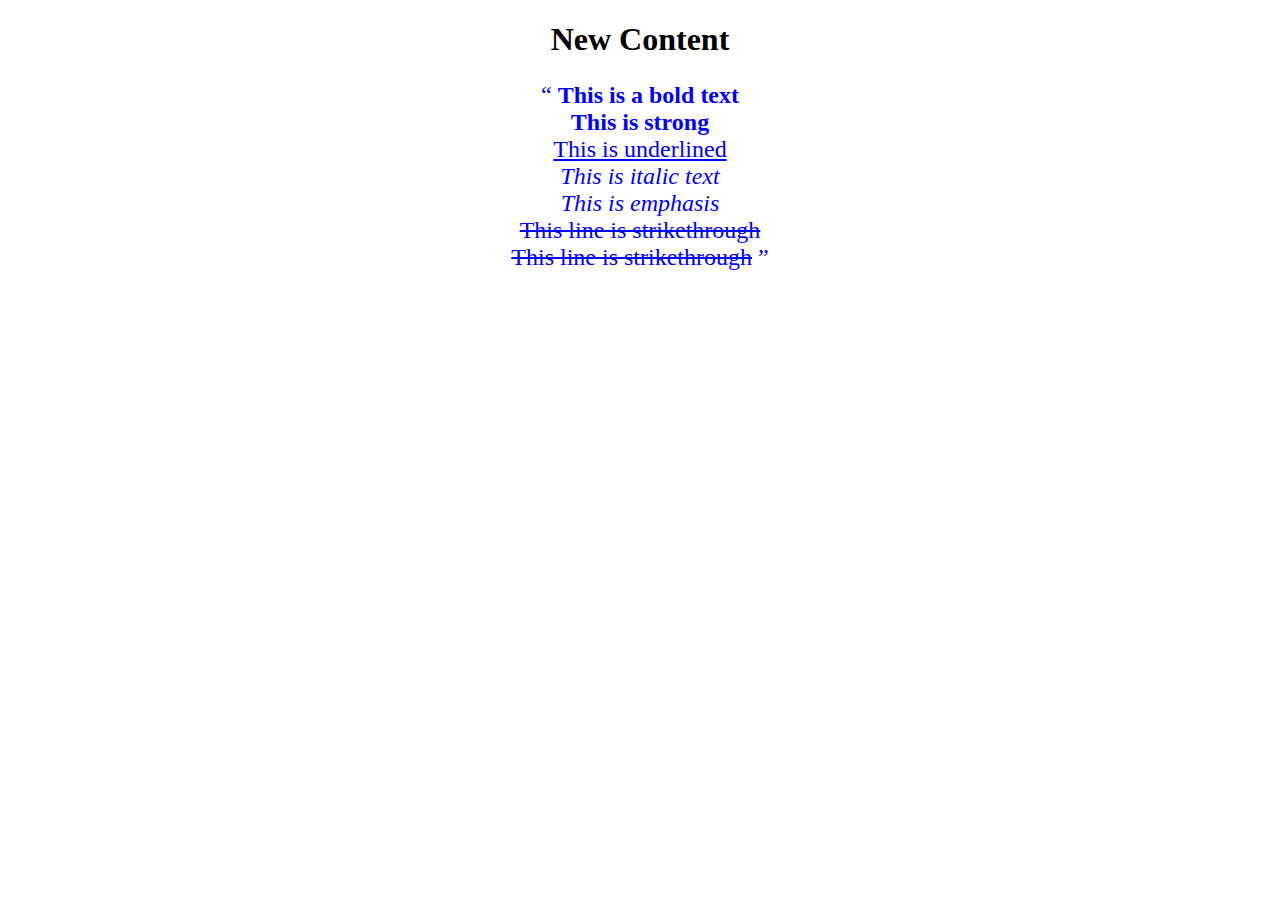
<file: HTML/index.html>
<!DOCTYPE html>
<html lang="en">

<head>
    <meta charset="UTF-8">
    <!--meta is used to connect with browser, eg-SEO -->
    <meta name="viewport" content="width=device-width, initial-scale=1.0">
    <title>First Document</title>
</head>

<body>


    <h1 style="text-align:center">New Content </h1>
    <p style="color: blue; font-size: 24px;text-align: center;">
        <q> <b>This is a bold text</b> <br>
            <strong>This is strong</strong> <br>
            <u>This is underlined</u> <br>
            <i>This is italic text</i> <br>
            <em>This is emphasis</em> <br>
            <strike>This line is strikethrough</strike> <br>
            <del>This line is strikethrough</del> </q>

    </p>

</body>

</html>
</file>
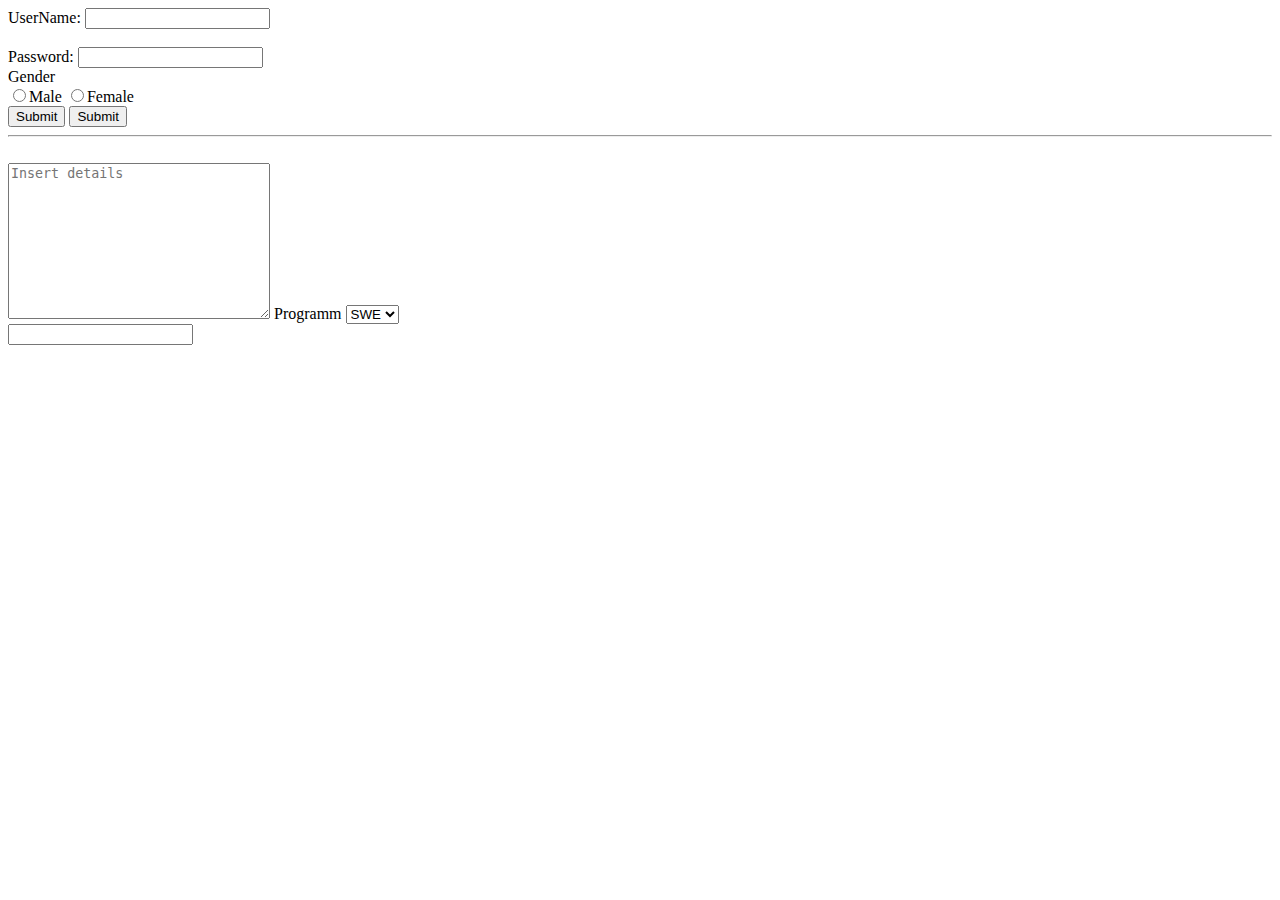
<file: HTML/htmlForm.html>
<!DOCTYPE html>
<html lang="en">

<head>
    <meta charset="UTF-8">
    <meta name="viewport" content="width=device-width, initial-scale=1.0">
    <title>HTML Form</title>
</head>

<body>
    <!-- mane info gula koi jabe -->
    <form action="user.php" method="get">
        <label for="username">UserName: </label>
        <input id="username" type="text"> <br> <br>

        <label for="password">Password: </label>
        <!-- name is for backend,php// id is for html and css -->
        <input type="password" name="" id="password">

        <br>

        <!-- name diye group a ashe -->
        <label for="">Gender</label> <br>
        <input type="radio" name="gender" value="Male" id="Male">Male
        <input type="radio" name="gender" value="Female" id="Female">Female <br>
        <button type="button">Submit</button>
        <input type="submit" value="Submit">

        <br>
        <hr> <br>

        <textarea name="" id="" cols="30" rows="10" placeholder="Insert details"></textarea>

        <label for="">Programm</label>
        <select name="Programm" id="">
            <option value="swe">SWE</option>
            <option value="cse">CSE</option>
        </select>

        <br>
        <!-- suggestion + lekhte parbo data list a -->
        <input type="text" list="mylist">
        <datalist id="mylist">
            <option value="Dhaka">Dhaka</option>
            <option value="Chittagong">Chittagong</option>
            <option value="Noakhali">Noakhali</option>
        </datalist>


    </form>
</body>

</html>
</file>
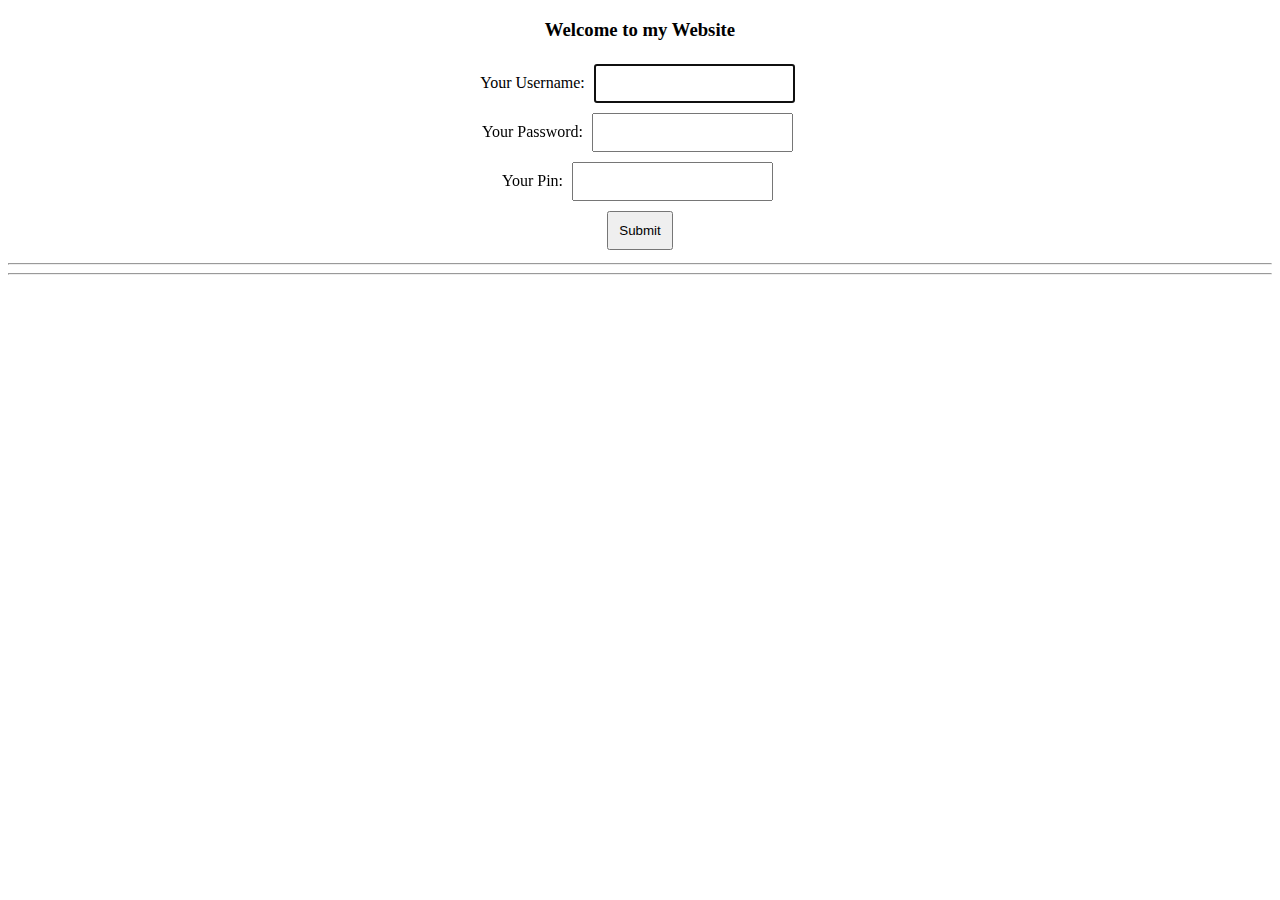
<file: HTML/htmlFormImplement.html>
<!DOCTYPE html>
<html lang="en">

<head>
    <meta charset="UTF-8">
    <meta name="viewport" content="width=device-width, initial-scale=1.0">
    <title>Form Implementation</title>
    <link rel="stylesheet" href="htmlFormImplement.css">
</head>

<body>
    <h3>Welcome to my Website</h3>
    <form action="user.php" method="get">
        <label for="">Your Username: </label>
        <input type="text" autofocus><br> <!-- autofocus er oikhane cursor auto chole ashe -->

        <label for="">Your Password: </label>
        <input type="password" name="" id="" required> <br>

        <label for="">Your Pin: </label>
        <input type="text" name="" id="" maxlength="5"> <br>

        <input type="submit" value="Submit">
        <br>
        <hr>
        <hr>

    </form>
</body>

</html>
</file>
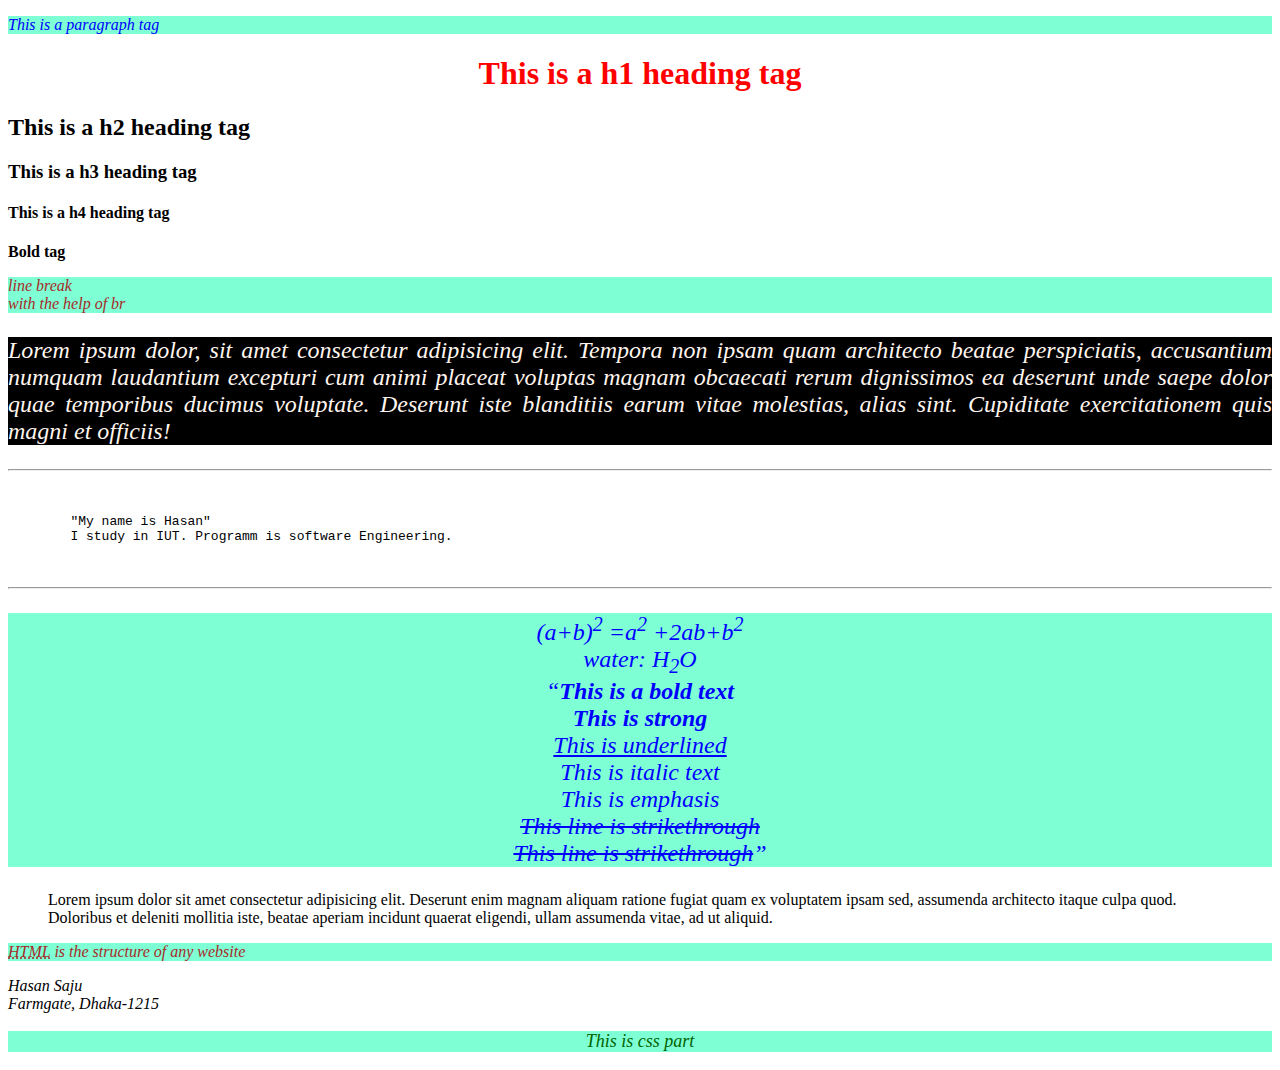
<file: HTML/topics.html>
<!DOCTYPE html>
<html lang="en">

<head>
    <meta charset="UTF-8">
    <meta name="viewport" content="width=device-width, initial-scale=1.0">
    <title>Contents of HTML</title>
    <!-- <style>
        /* css process:2 internal css, shob paragraph tag a er jonno apply hobe */
        /* but kono paragraph tag a change korle new ta hobe */
        p {
            color: purple;
            text-align: left;
        }
    </style> -->
    <!--css 3: external css -->
    <link rel="stylesheet" href="style.css">
</head>

<body>
    <p style="color: blue;">This is a paragraph tag</p>
    <h1 style="text-align: center; color: red;">This is a h1 heading tag</h1>
    <h2>This is a h2 heading tag</h2>
    <h3>This is a h3 heading tag</h3>
    <h4>This is a h4 heading tag</h4>
    <b>Bold tag</b>
    <p>line break <br> with the help of br </p>
    <!--lorem100 print 100 word-->
    <p style="color: seashell; background-color: black; text-align: justify; font-size: 24px;">Lorem ipsum dolor, sit
        amet consectetur
        adipisicing elit.
        Tempora non ipsam quam architecto beatae perspiciatis,
        accusantium numquam laudantium excepturi cum animi placeat voluptas magnam obcaecati rerum dignissimos ea
        deserunt unde saepe dolor quae temporibus ducimus voluptate. Deserunt iste blanditiis earum vitae molestias,
        alias sint. Cupiditate exercitationem quis magni et officiis!</p>

    <hr>
    <!--majhe ekta horizontal line tanbe-->

    <pre>                       <!-- pre ami jeivabe lekhbo oi vabei show korbe-->

        "My name is Hasan"
        I study in IUT. Programm is software Engineering.

    </pre>

    <hr>
    <p style="color: blue; font-size: 24px;text-align: center;">
        (a+b)<sup>2</sup> =a<sup>2</sup> +2ab+b<sup>2</sup> <br>
        water: H<sub>2</sub>O <br>
        <q><b>This is a bold text</b> <br>
            <strong>This is strong</strong> <br>
            <u>This is underlined</u> <br>
            <i>This is italic text</i> <br>
            <em>This is emphasis</em> <br>
            <strike>This line is strikethrough</strike> <br>
            <del>This line is strikethrough</del></q>

        <!--kono website theke nisi, nam o bole disi-->
    <blockquote cite="facebook.com">Lorem ipsum dolor sit amet consectetur adipisicing elit. Deserunt enim magnam
        aliquam ratione fugiat quam ex voluptatem ipsam sed, assumenda architecto itaque culpa quod. Doloribus et
        deleniti mollitia iste, beatae aperiam incidunt quaerat eligendi, ullam assumenda vitae, ad ut aliquid.
    </blockquote>
    </p>

    <!--abbr er upor click korle title ta dekhabe-->
    <p>
        <abbr title="Hyper Text Markup Language">HTML</abbr> is the structure of any website
    <address>
        Hasan Saju <br>
        Farmgate, Dhaka-1215
    </address>
    </p>
    <!-- comment shortcut ctrl+/   -->

    <!-- css applying process 1: Inline css -->
    <p style="color:darkgreen; text-align: center; font-size: large;">
        This is css part
    </p>

</body>

</html>
</file>
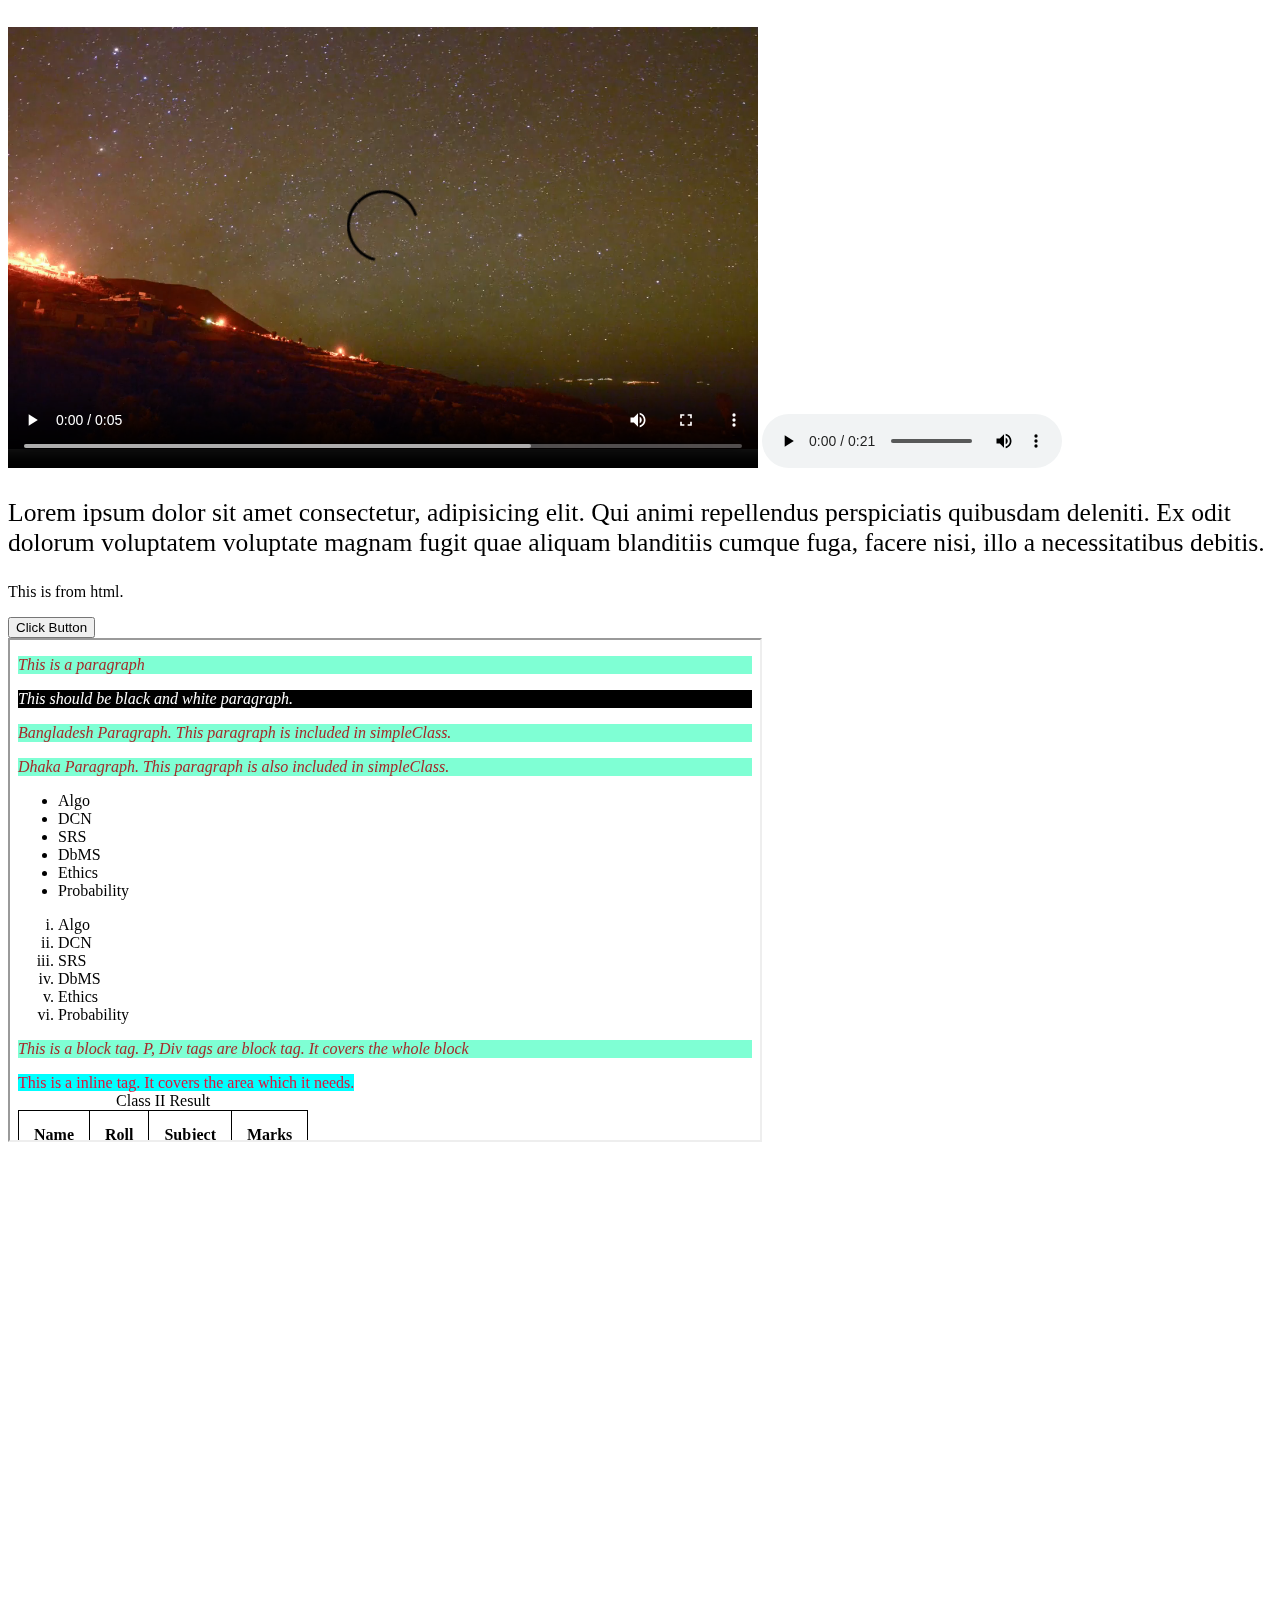
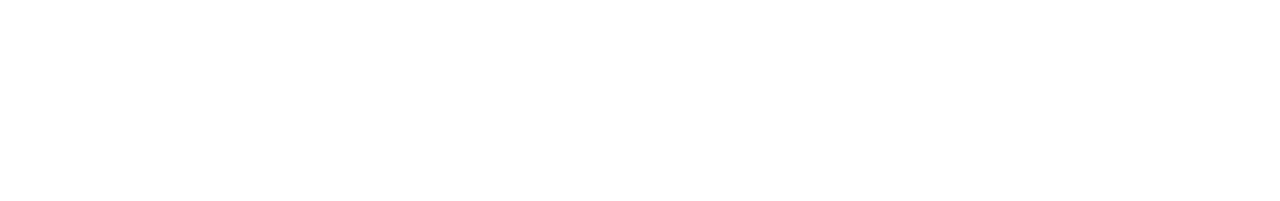
<file: HTML/topicsAdvance2.html>
<!DOCTYPE html>
<html lang="en">

<head>
    <meta charset="UTF-8">
    <meta name="viewport" content="width=device-width, initial-scale=1.0">
    <title>Advance Content Part 2</title>
</head>

<body>

    <!-- media -->
    <!-- supported video extensions mp4, webm, ogg -->
    <video height="460" width="750" controls>
        <source src="video/Milky Way Time Lapse.mp4" type="video/mp4">
        Your browser doesn't support this file.
    </video>

    <!-- audio -->
    <audio controls>
        <source src="audio/Intro Theme Music 06 (Version 2) 20 Seconds.mp3" type="audio/mp3">
        your browser doesn't support the file.
    </audio>

    <!-- responsive -->
    <!-- vw r jonno browser size er upor font depend korbe -->
    <p style="font-size: 2vw;">Lorem ipsum dolor sit amet consectetur, adipisicing elit. Qui animi repellendus
        perspiciatis quibusdam deleniti. Ex odit dolorum voluptatem voluptate magnam fugit quae aliquam blanditiis
        cumque fuga, facere nisi, illo a necessitatibus debitis.</p>
    <!-- javascript -->
    <p id="ptag"> This is from html. </p>
    <button type="button" onclick="myfunction()">Click Button </Button></button>
    <script>
        function myfunction() {
            document.getElementById("ptag").innerHTML = "This is from Javascript";
        }

    </script>
    <br>

    <!-- for showing part of another website, used in 3rd party hsc result websites -->
    <iframe src="topicsAdvance.html" frameborder="2" height="500" width="750"></iframe> <br>
    <iframe src="http://www.iutoic-dhaka.edu/" frameborder="0" width="750" height="400"></iframe>


    <pre>














    </pre>

</body>

</html>
</file>
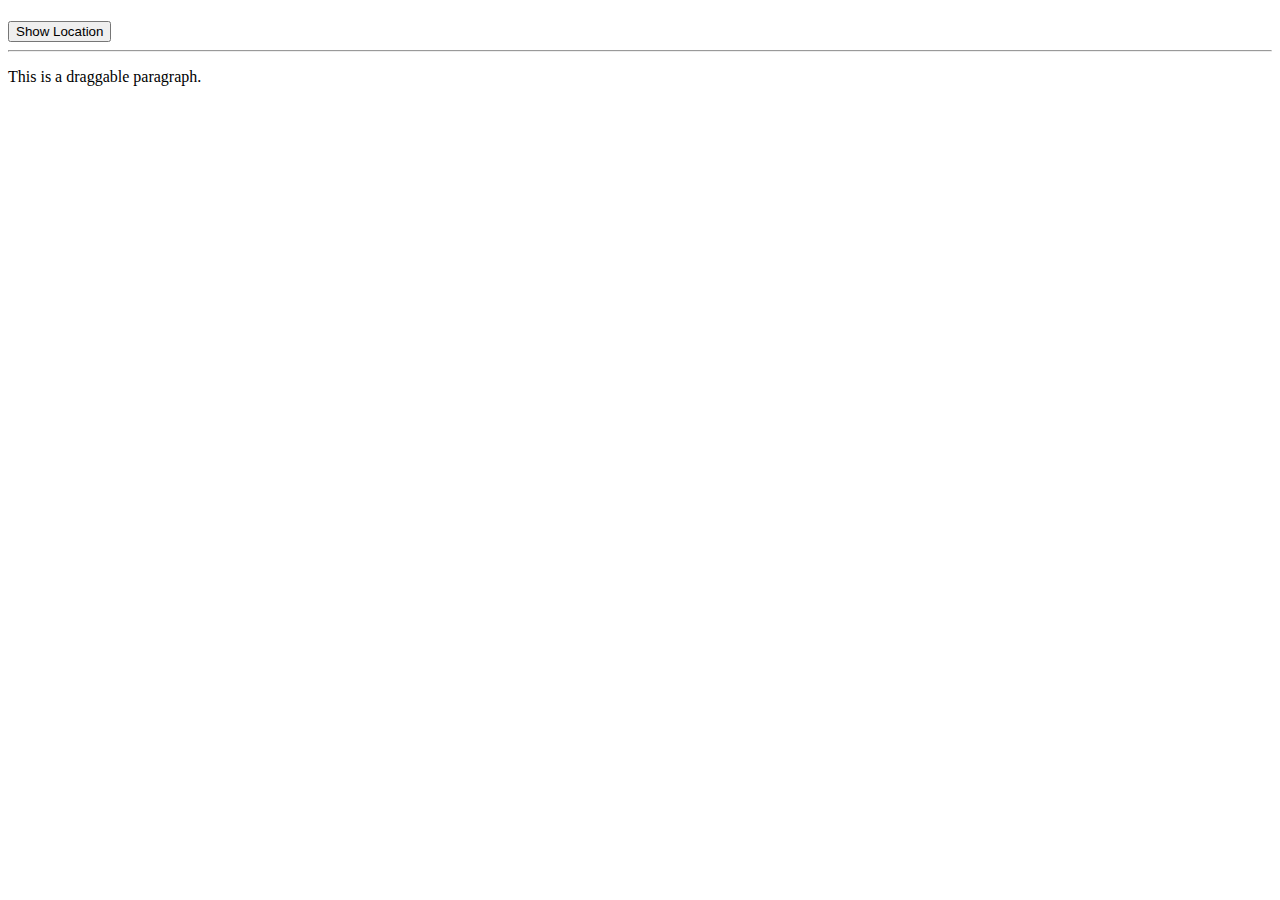
<file: HTML/topicsAPIs.html>
<!DOCTYPE html>
<html lang="en">

<head>
    <meta charset="UTF-8">
    <meta name="viewport" content="width=device-width, initial-scale=1.0">
    <title>Location</title>
</head>

<body>

    <!-- Location API -->
    <h1 id="empty"></h1>
    <button type="button" onclick="mylocation()">Show Location</button>

    <script>

        var header = document.getElementById("empty");

        function mylocation() {
            if (navigator.geolocation) {
                navigator.geolocation.getCurrentPosition(showLocation);
            }
        }

        function showLocation(position) {
            header.innerHTML = "Longitude: " + position.coords.longitude + " Latitude: " + position.coords.latitude;
        }
    </script>

    <br>
    <hr>
    <!-- drag and drop -->
    <p draggable="true"> This is a draggable paragraph.</p>

</body>

</html>
</file>
<file: HTML/htmlFormImplement.css>
h3
{
    text-align: center;
}

form
{
    text-align: center;
}

/* padding mane vitore jayga ney, margin baire */
input
{
    padding: 10px;
    margin: 5px;
}
</file>
<file: HTML/style.css>
p
{
    /* shob paragraph tag er jonno applicable until we change */
   color: brown;
   background-color: aquamarine;
   font-style: italic; 
}

#secondParagraphTag
{
    color: white;
    background-color: black;
}


table,th,td
{
    border: 1px solid black;
    border-collapse: collapse;
    padding: 15px;  /* box er element er ashe pashe faka */
}
</file>
